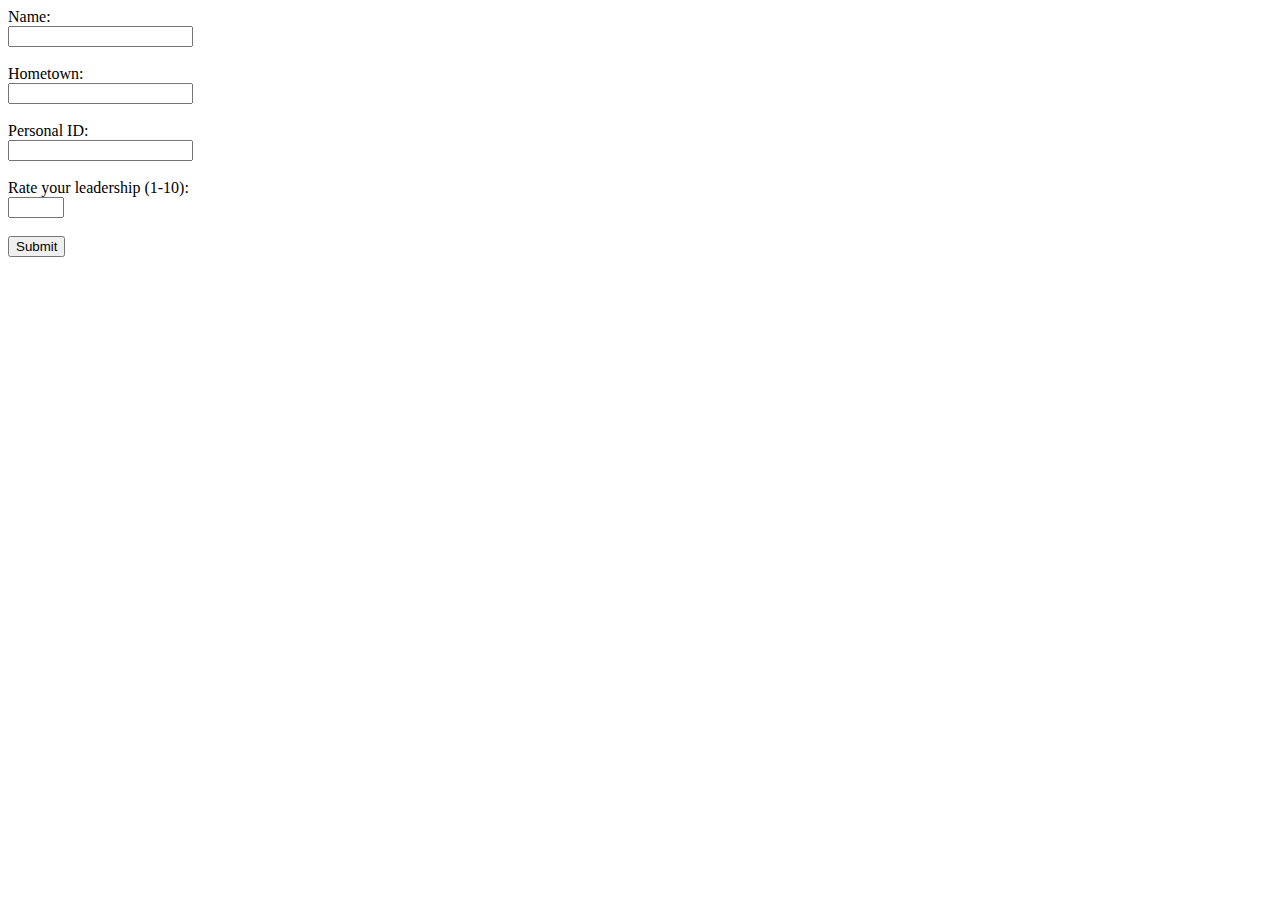
<file: ExperientialLearning/templates/index.html>
<!DOCTYPE html>
<html>
<head>
    <title>Team Creation</title>
</head>
<body>
    <form action="/" method="post">
        <label for="name">Name:</label><br>
        <input type="text" id="name" name="name"><br><br>
        
        <label for="hometown">Hometown:</label><br>
        <input type="text" id="hometown" name="hometown"><br><br>

        <label for="personal_id">Personal ID:</label><br>
        <input type="text" id="personal_id" name="personal_id"><br><br>

        <label for="leadership_rating">Rate your leadership (1-10):</label><br>
        <input type="number" id="leadership_rating" name="leadership_rating" min="1" max="10"><br><br>

        <input type="submit" value="Submit">
    </form>
</body>
</html>
</file>
